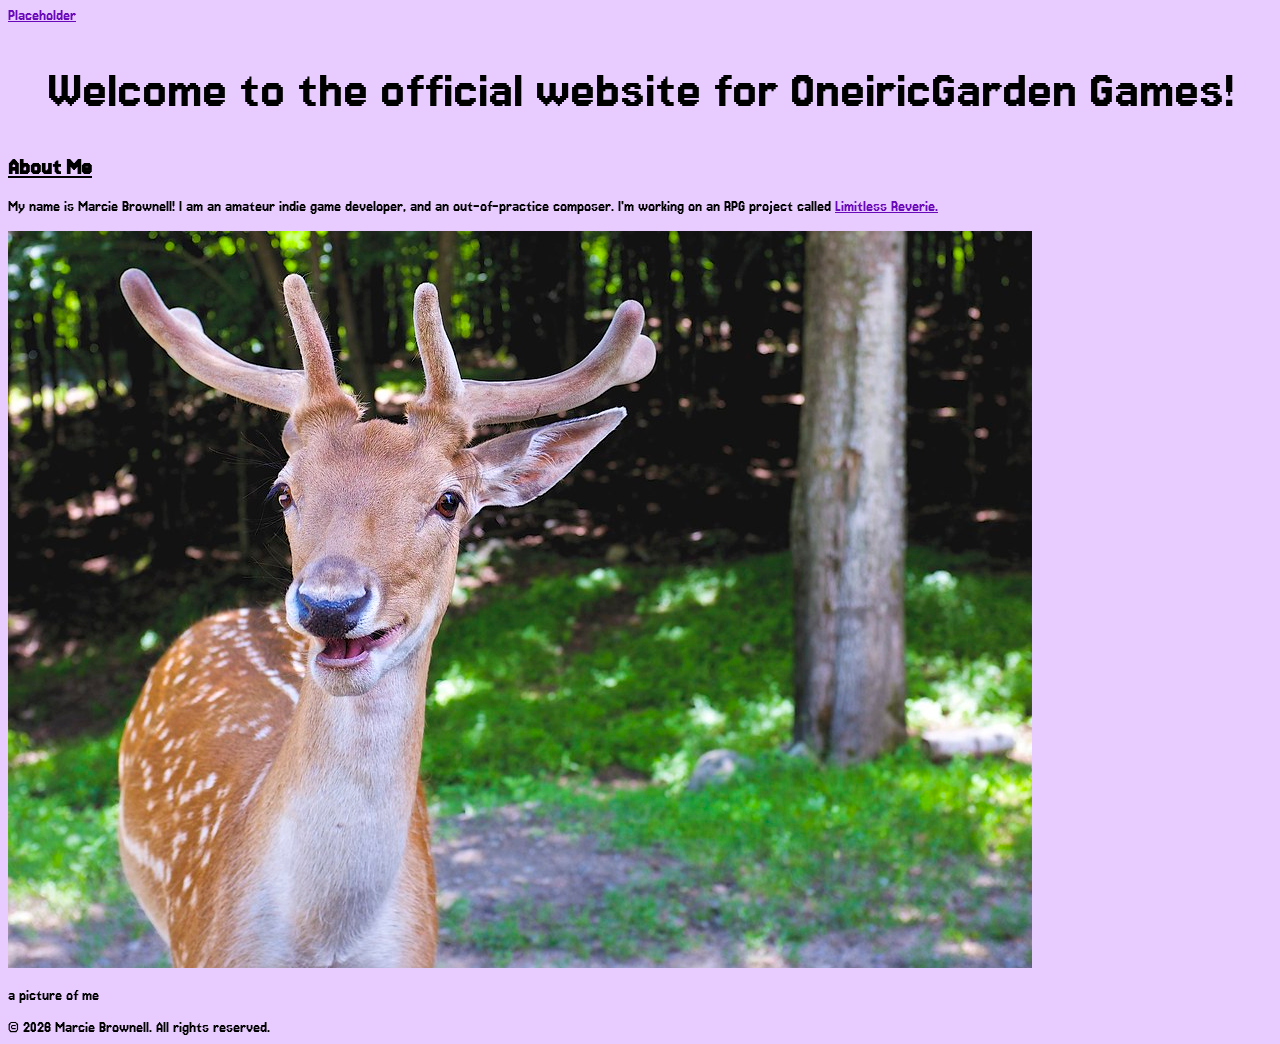
<file: oneiricgarden.html>
<!doctype html>
<html>
  <head>
    <meta chatset="utf-8" />
    <link rel="stylesheet" href="dreamgarden.css" />
    <title>OneiricGarden - Homepage</title>
    <link rel="preconnect" href="https://fonts.googleapis.com" />
    <link rel="preconnect" href="https://fonts.gstatic.com" crossorigin />
    <link
      href="https://fonts.googleapis.com/css2?family=Jersey+15&display=swap"
      rel="stylesheet"
    />
  </head>

  <body>
    <header class="header">
      <a href="#">Placeholder</a>
    </header>
    <main>
      <div class="text-content">
        <h1>Welcome to the official website for OneiricGarden Games!</h1>
        <div class="main-content">
      <div class="content-section">
        <h2><u>About Me</u></h2>
        <p>
          My name is Marcie Brownell! I am an amateur indie game developer, and
          an out-of-practice composer. I'm working on an RPG project called
          <a href="#">Limitless Reverie.</a>
        </p>
      </div>
      <div class="content-section">
        <img src="marcie's-picture.jpg" alt="A picture of me">
        <p>a picture of me</p>
      </div>
      </div>
      </div>
    </main>
    <footer>© 2026 Marcie Brownell. All rights reserved.</footer>
    <nav></nav>
  </body>
</html>
</file>
<file: dreamgarden.css>
body {
  background-color: rgb(232, 203, 255);
  font-family: "Jersey 15", "Rubik", sans-serif;
  font-weight: 400;
  font-style: normal;
  font-size: 12pt;
}

/* Text Content */
.text-content {
  font-size: 1em;
}

.text-content > h1 {
  text-align: center;
  width: 100%;
  font-size: 3.5em;
  font-weight: 300;
}

.text-content > p,
.text-content > h2 {
  font-size: 1.5em;
}

/* Header */
.header {
}

.header > a {
  font-family: "Jersey 15", "Rubik", sans-serif;
}

a {
  color: rgb(105, 8, 185);
}

a:hover {
  color: rgb(219, 77, 255);
}
</file>
